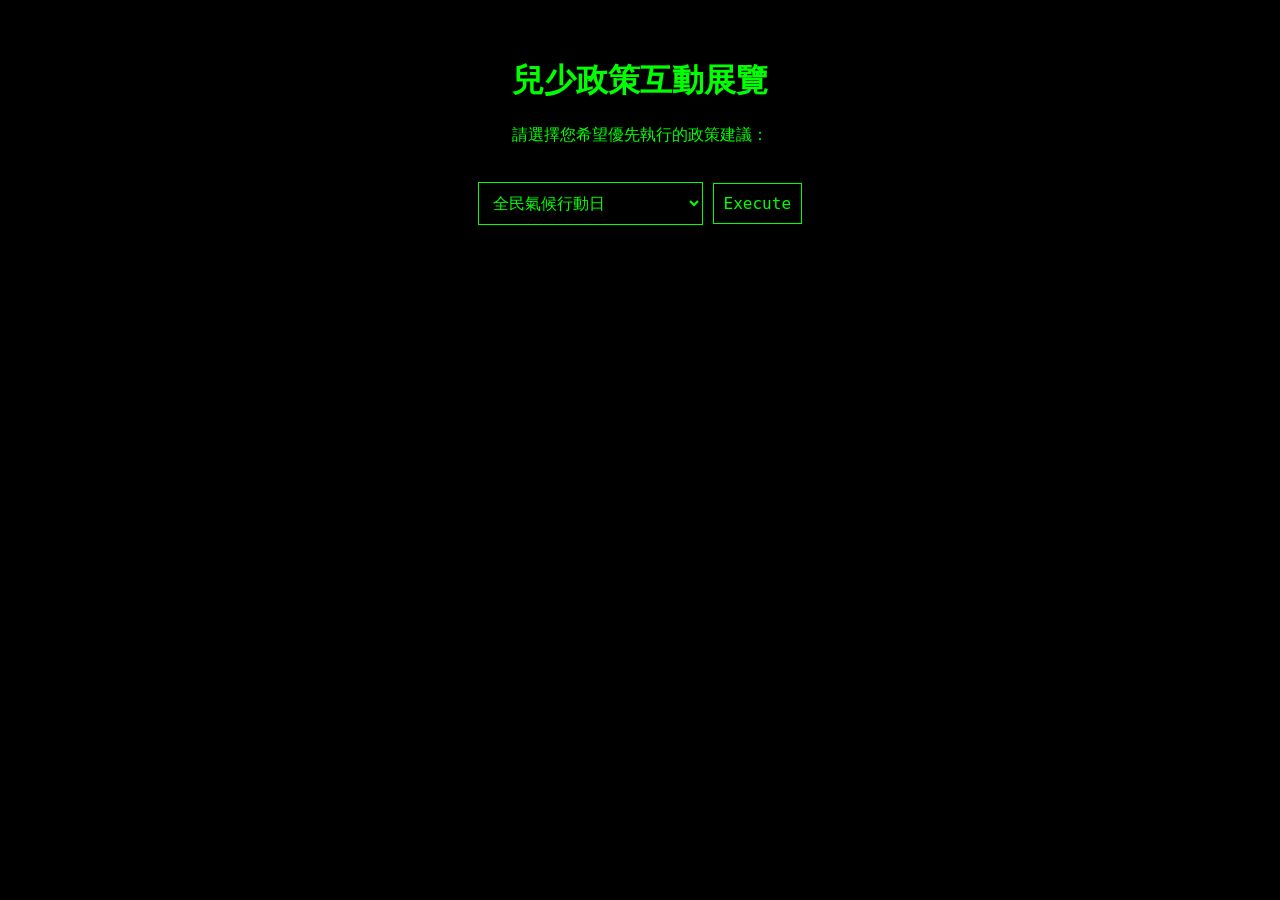
<file: index.html>
<!DOCTYPE html>
<html lang="zh-Hant">
<head>
    <meta charset="UTF-8">
    <title>兒少政策互動展覽</title>
    <link rel="stylesheet" href="css/style.css">
</head>
<body>
    <div class="container">
        <h1>兒少政策互動展覽</h1>
        <p>請選擇您希望優先執行的政策建議：</p>

        <select id="policy-select">
            <optgroup label="永續環境">
                <option value="policy1.html">全民氣候行動日</option>
                <option value="policy2.html">菸蒂不落地</option>
                <option value="policy3.html">綠色通勤</option>
                <option value="policy4.html">綠蔭公園</option>
                <option value="policy5.html">減塑日行動</option>
                <option value="policy6.html">菸品減害設計</option>
            </optgroup>
            <optgroup label="數位安全與健康使用">
                <option value="policy7.html">健康3C設計</option>
                <option value="policy8.html">3C使用教育</option>
                <option value="policy9.html">校園無3C日</option>
                <option value="policy10.html">數位性剝削零容忍</option>
                <option value="policy11.html">媒體共同守護</option>
            </optgroup>
            <optgroup label="兒少表意參與">
                <option value="policy12.html">全校學生會議制度化</option>
            </optgroup>
        </select>
        <button id="execute-btn">Execute</button>

        <div id="loading-screen" class="hidden">
            <pre id="loading-text"></pre>
        </div>
    </div>

    <script src="js/main.js"></script>
</body>
</html>
</file>
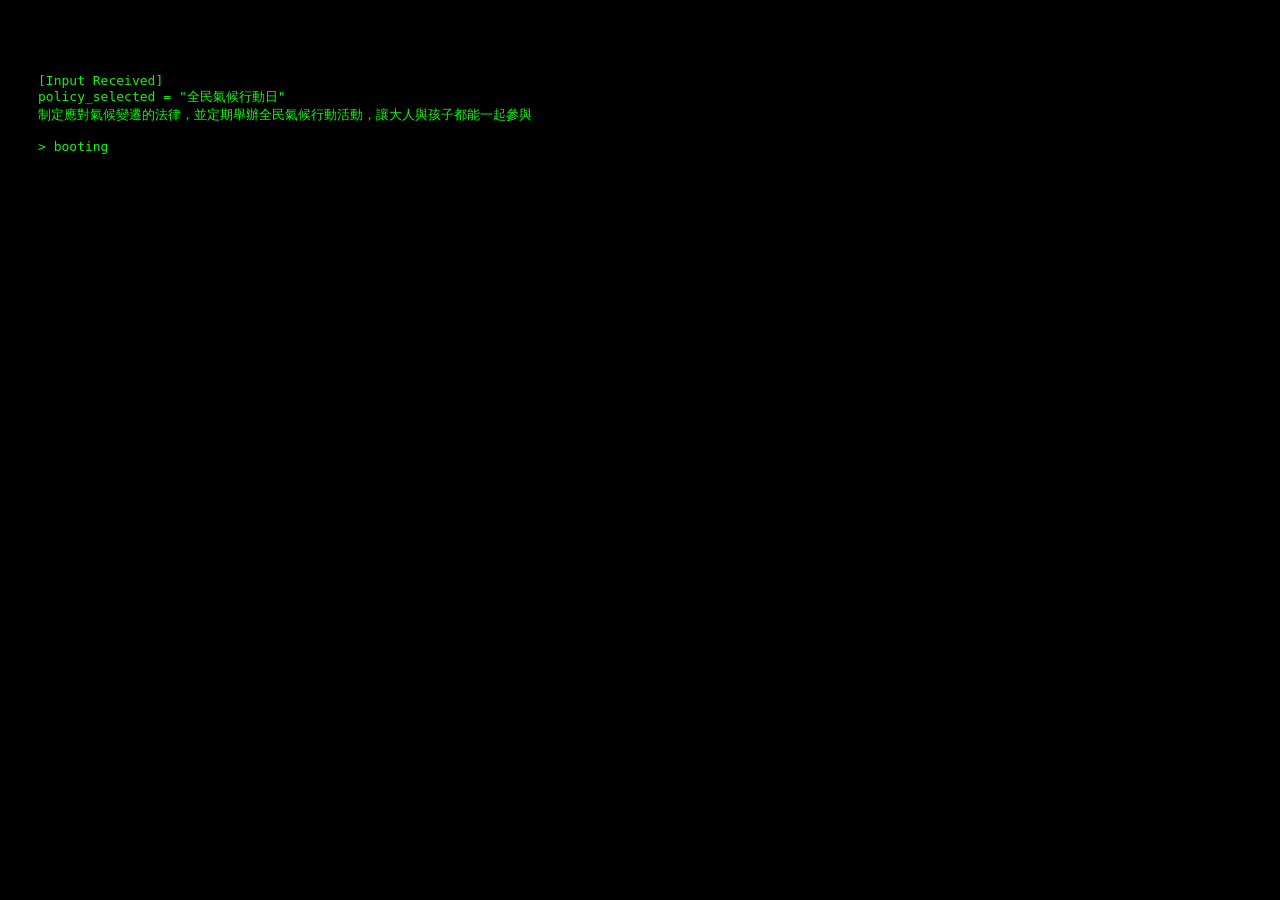
<file: policy1.html>
<!DOCTYPE html>
<html lang="zh-Hant">
<head>
    <meta charset="UTF-8">
    <title>全民氣候行動日</title>
    <link rel="stylesheet" href="css/style.css">
</head>
<body>
    <pre id="output"></pre>

    <script>
        const output = document.getElementById('output');
        const policyContent = `
[Input Received]
policy_selected = "全民氣候行動日"
制定應對氣候變遷的法律，並定期舉辦全民氣候行動活動，讓大人與孩子都能一起參與

> booting gov.decision.module ...
> loading good_changers_policy_proposal.exe ...
> user-role detected: DECISION-MAKER 決策者

----------------------------------------
>>> PROCESSING CHILD POLICY PROPOSAL...
----------------------------------------

[35%] ███████▒▒▒▒▒▒▒▒▒▒▒▒▒ 35%  更新中...
[50%] ███████████▒▒▒▒▒▒▒▒ 50%  專家資料整合中...
[75%] ███████████████▒▒▒ 75%  彙整跨部會建議...
[100%] ██████████████████ 100% 完成！

----------------------------------------
>>> DECISION PACKAGE GENERATED
----------------------------------------

gov.execute(
    module="Sustainable_Environment",
    selected_policy="全民氣候行動日",
    priority=1
);

----------------------------------------
# Change Visualization
----------------------------------------

                    /\\        /\\        /\\ 
                   /  \\      /  \\      /  \\
                  /    \\    /    \\    /    \\
             /\\  /      \\  /      \\  /      \\  /\\
            /  \\/  /\\    \\/  /\\    \\/  /\\    \\/  \\
           /    \\ /  \\     /  \\     /  \\ /    \\    \\
          /      /    \\   /    \\   /    \\      \\    \\
------------------------------------------------------------
                 .-"-.                     .-"-. 
                ( •‿• )                   ( •ᴗ• )
                 -----                    -------
              / |     | \              // |     | \\
            /   |_____|  \            /   |_____|   \
              /   |   \\                  /   |   \\
            /_____|_____\\              /_____|_____\\
            ____/     \\____           ___/     \___\

~~~~~~~~~~~~~~~~~~~~~~~~~~~~~~~~~~~~~~~~~~~~~~~~~~~~~~~~~~~~~~~~
一個綠意盎然、可以呼吸的城市
A greener, breathable city for all children.
----------------------------------------
`;
        let idx = 0;
        function typeChar() {
            if (idx < policyContent.length) {
                output.textContent += policyContent[idx];
                idx++;
                setTimeout(typeChar, 10);
            }
        }
        typeChar();
    </script>
</body>
</html>
</file>
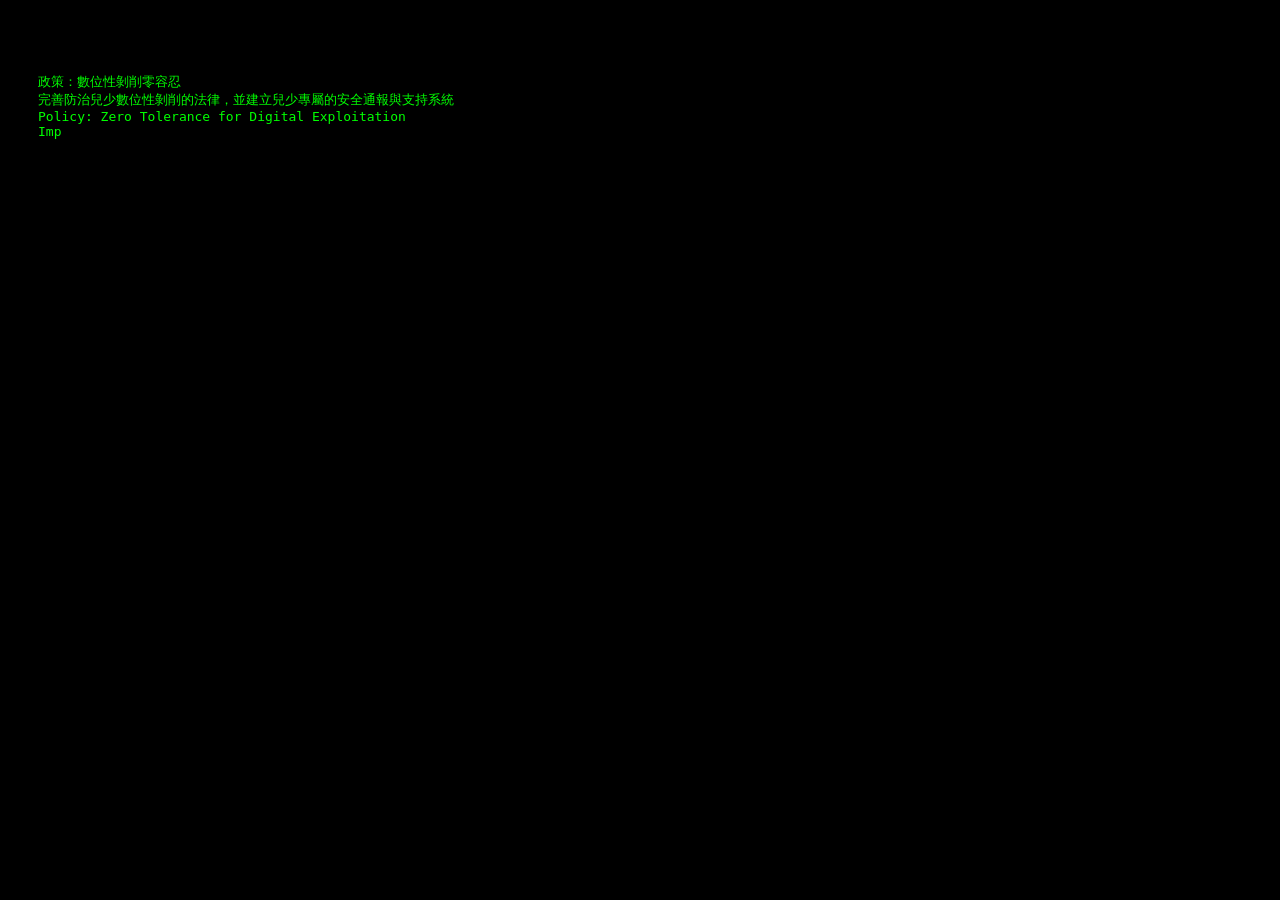
<file: policy10.html>
<!DOCTYPE html>
<html lang="zh-Hant">
<head>
<meta charset="UTF-8">
<title>數位性剝削零容忍</title>
<link rel="stylesheet" href="css/style.css">
</head>
<body>
<pre id="output"></pre>
<script>
const output=document.getElementById('output');
const policyContent=`
政策：數位性剝削零容忍
完善防治兒少數位性剝削的法律，並建立兒少專屬的安全通報與支持系統
Policy: Zero Tolerance for Digital Exploitation
Improve laws preventing digital exploitation of children and establish dedicated child safety reporting and support systems.
----------------------------------------
ASCII願景圖:
    (•‿•)
     /|\\
    /   \\
   [Computer]
~~~~~~~~~~~~~~~~~~~~~~~~~~~~~~~~
`;
let idx=0;
function typeChar(){ if(idx<policyContent.length){ output.textContent+=policyContent[idx]; idx++; setTimeout(typeChar,10); } }
typeChar();
</script>
</body>
</html>
</file>
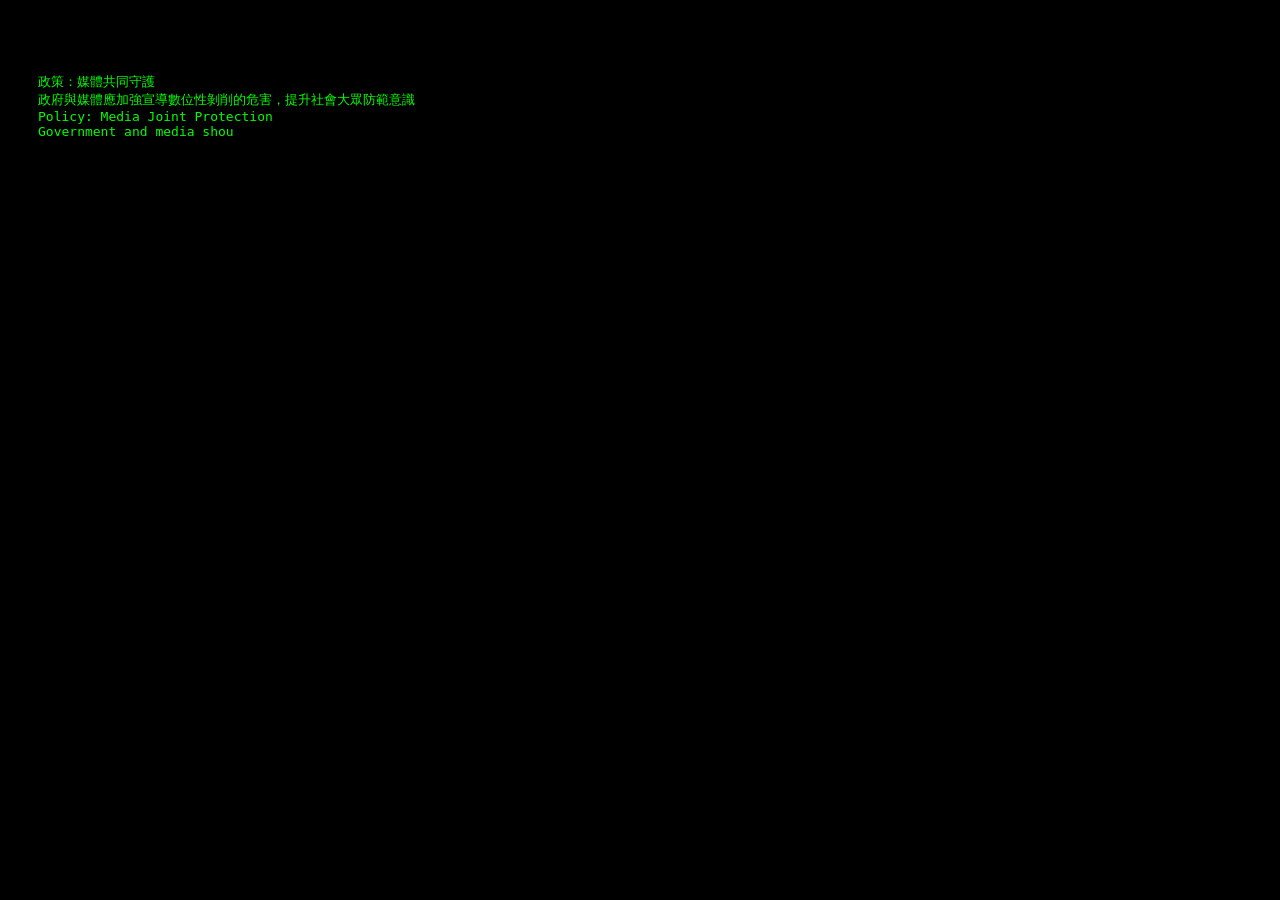
<file: policy11.html>
<!DOCTYPE html>
<html lang="zh-Hant">
<head>
<meta charset="UTF-8">
<title>媒體共同守護</title>
<link rel="stylesheet" href="css/style.css">
</head>
<body>
<pre id="output"></pre>
<script>
const output=document.getElementById('output');
const policyContent=`
政策：媒體共同守護
政府與媒體應加強宣導數位性剝削的危害，提升社會大眾防範意識
Policy: Media Joint Protection
Government and media should enhance publicity on the harm of digital exploitation, raising public awareness.
----------------------------------------
ASCII願景圖:
   NEWS [TV]
   (•‿•)
    /|\\
    / \\
~~~~~~~~~~~~~~~~~~~~~~~~~~~~~~~~
`;
let idx=0;
function typeChar(){ if(idx<policyContent.length){ output.textContent+=policyContent[idx]; idx++; setTimeout(typeChar,10); } }
typeChar();
</script>
</body>
</html>
</file>
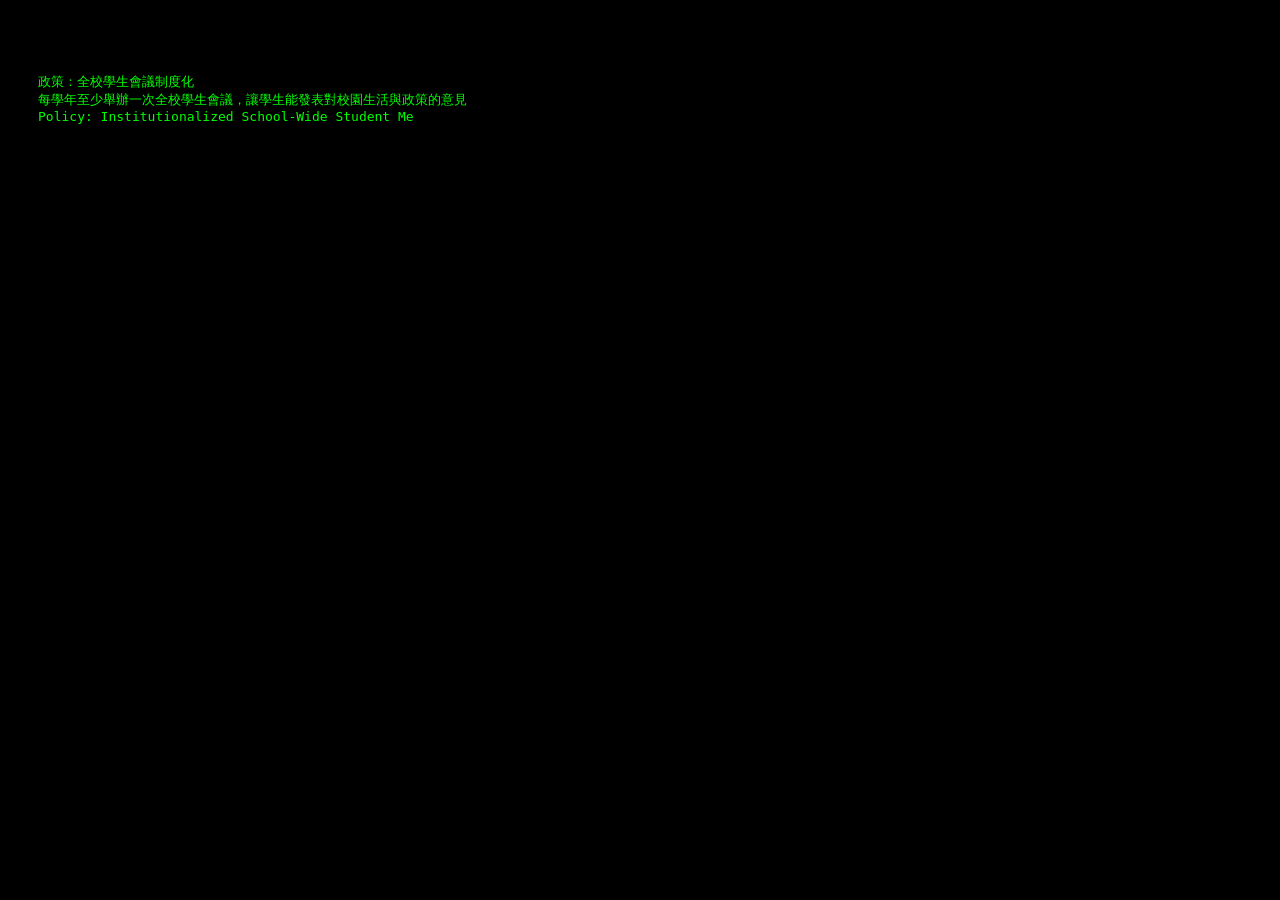
<file: policy12.html>
<!DOCTYPE html>
<html lang="zh-Hant">
<head>
<meta charset="UTF-8">
<title>全校學生會議制度化</title>
<link rel="stylesheet" href="css/style.css">
</head>
<body>
<pre id="output"></pre>
<script>
const output=document.getElementById('output');
const policyContent=`
政策：全校學生會議制度化
每學年至少舉辦一次全校學生會議，讓學生能發表對校園生活與政策的意見
Policy: Institutionalized School-Wide Student Meetings
Hold at least one school-wide student meeting each year, allowing students to express opinions on campus life and policies.
----------------------------------------
ASCII願景圖:
    📢
   (•‿•)
    /|\\
    / \\
~~~~~~~~~~~~~~~~~~~~~~~~~~~~~~~~
`;
let idx=0;
function typeChar(){ if(idx<policyContent.length){ output.textContent+=policyContent[idx]; idx++; setTimeout(typeChar,10); } }
typeChar();
</script>
</body>
</html>
</file>
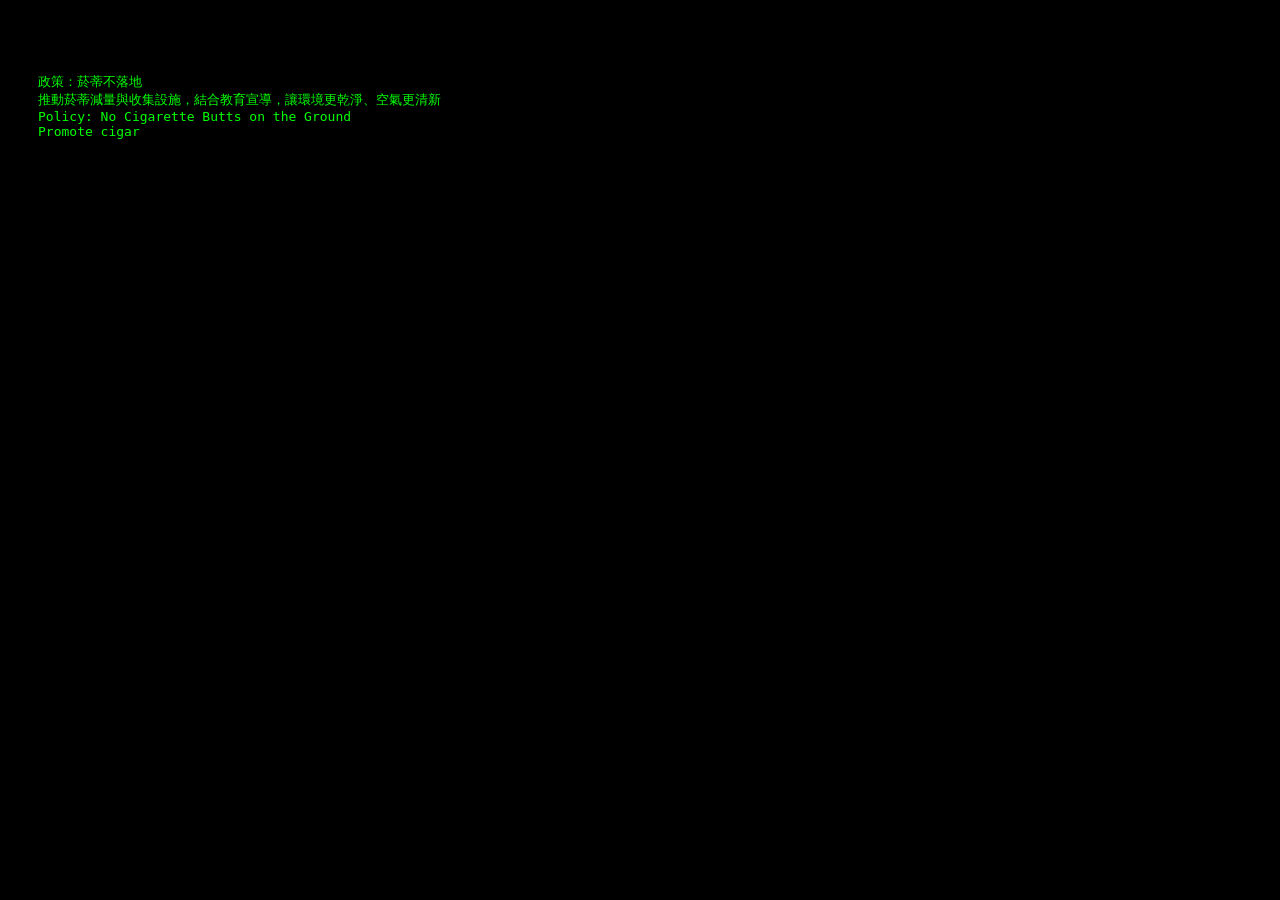
<file: policy2.html>
<!DOCTYPE html>
<html lang="zh-Hant">
<head>
    <meta charset="UTF-8">
    <title>菸蒂不落地</title>
    <link rel="stylesheet" href="css/style.css">
</head>
<body>
    <pre id="output"></pre>
    <script>
const output = document.getElementById('output');
const policyContent = `
政策：菸蒂不落地
推動菸蒂減量與收集設施，結合教育宣導，讓環境更乾淨、空氣更清新
Policy: No Cigarette Butts on the Ground
Promote cigarette butt reduction and collection facilities, combined with educational campaigns, to make the environment cleaner and air fresher.
----------------------------------------
ASCII願景圖:
      ____  X
     |    | 
  ( •‿• ) 
  /|___|\\
    | |
   /   \\
~~~~~~~~~~~~~~~~~~~~~~~~~~~~~~~~
`;
let idx = 0;
function typeChar() {
    if (idx < policyContent.length) {
        output.textContent += policyContent[idx];
        idx++;
        setTimeout(typeChar, 10);
    }
}
typeChar();
    </script>
</body>
</html>
</file>
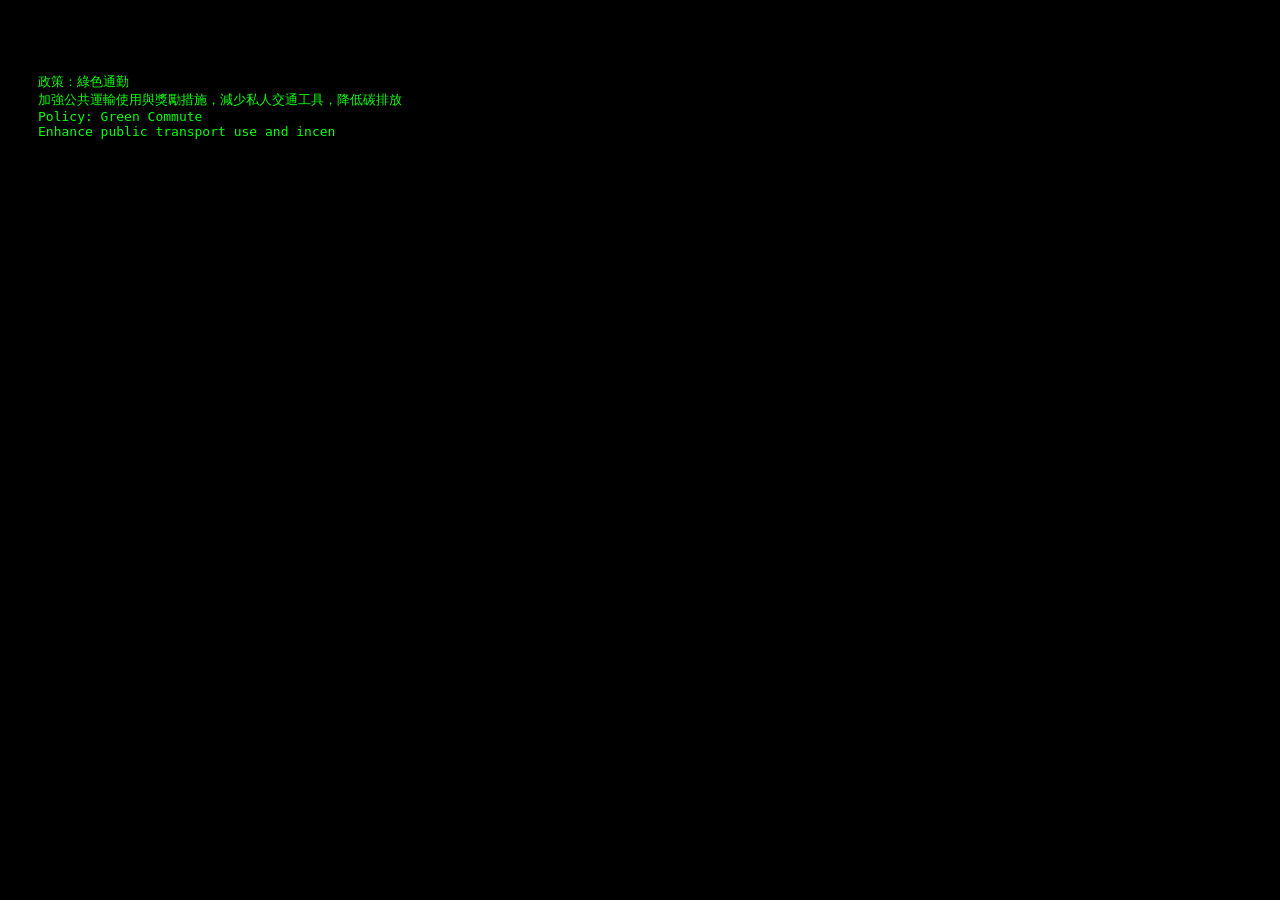
<file: policy3.html>
<!DOCTYPE html>
<html lang="zh-Hant">
<head>
    <meta charset="UTF-8">
    <title>綠色通勤</title>
    <link rel="stylesheet" href="css/style.css">
</head>
<body>
<pre id="output"></pre>
<script>
const output = document.getElementById('output');
const policyContent = `
政策：綠色通勤
加強公共運輸使用與獎勵措施，減少私人交通工具，降低碳排放
Policy: Green Commute
Enhance public transport use and incentive measures, reduce private transport, and lower carbon emissions.
----------------------------------------
ASCII願景圖:
      ___ 
     |Bus|
  o-(•‿•)-o
     | |  
    /   \\
   /Bike \\
  o-(•‿•)-o
~~~~~~~~~~~~~~~~~~~~~~~~~~~~~~~~
`;
let idx = 0;
function typeChar() {
    if(idx < policyContent.length) {
        output.textContent += policyContent[idx];
        idx++;
        setTimeout(typeChar,10);
    }
}
typeChar();
</script>
</body>
</html>
</file>
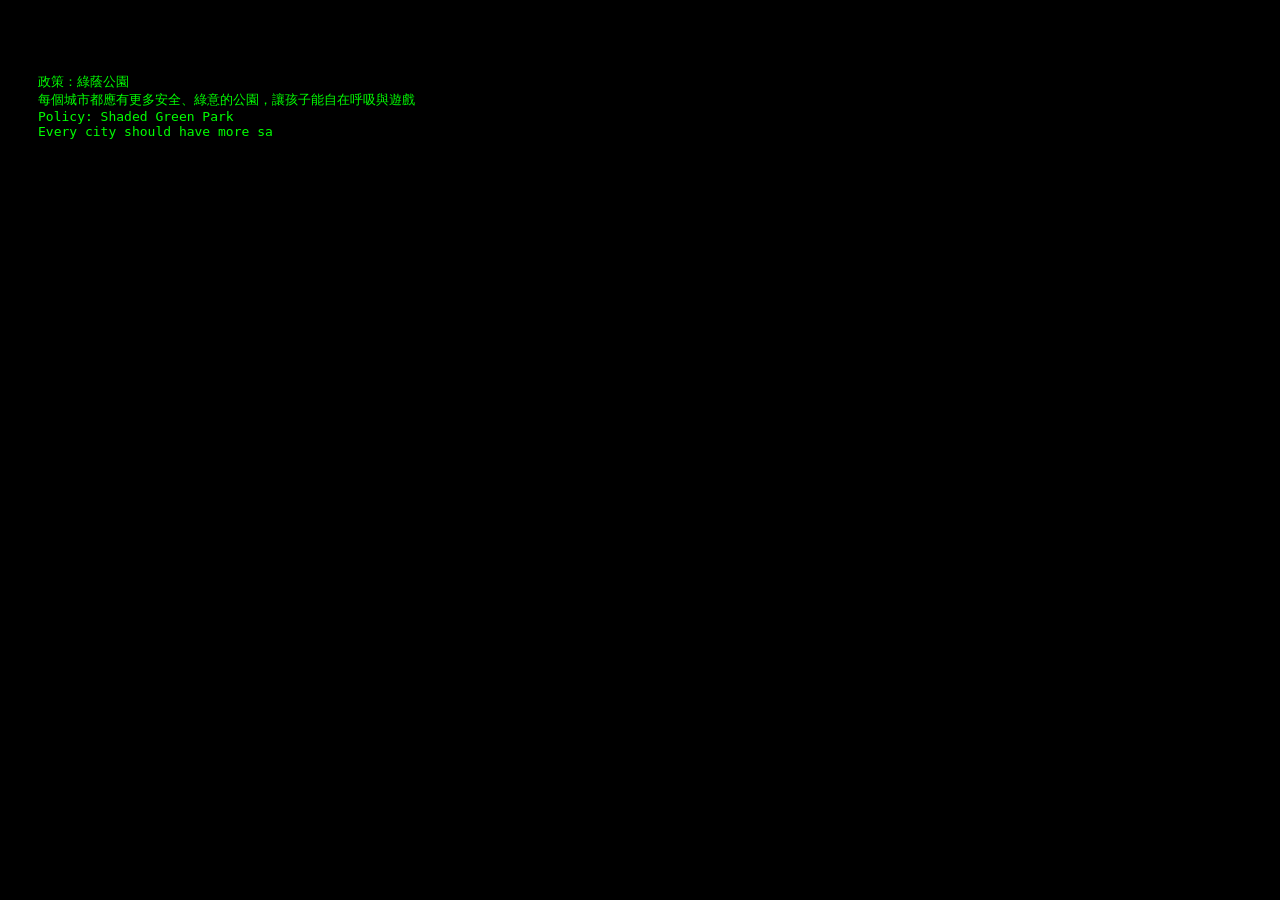
<file: policy4.html>
<!DOCTYPE html>
<html lang="zh-Hant">
<head>
    <meta charset="UTF-8">
    <title>綠蔭公園</title>
    <link rel="stylesheet" href="css/style.css">
</head>
<body>
<pre id="output"></pre>
<script>
const output = document.getElementById('output');
const policyContent = `
政策：綠蔭公園
每個城市都應有更多安全、綠意的公園，讓孩子能自在呼吸與遊戲
Policy: Shaded Green Park
Every city should have more safe, green parks for children to freely play and breathe.
----------------------------------------
ASCII願景圖:
    🌳
   (•‿•)
    /|\\
    / \\
   ⚡Swing
~~~~~~~~~~~~~~~~~~~~~~~~~~~~~~~~
`;
let idx=0;
function typeChar(){
    if(idx<policyContent.length){
        output.textContent += policyContent[idx];
        idx++;
        setTimeout(typeChar,10);
    }
}
typeChar();
</script>
</body>
</html>
</file>
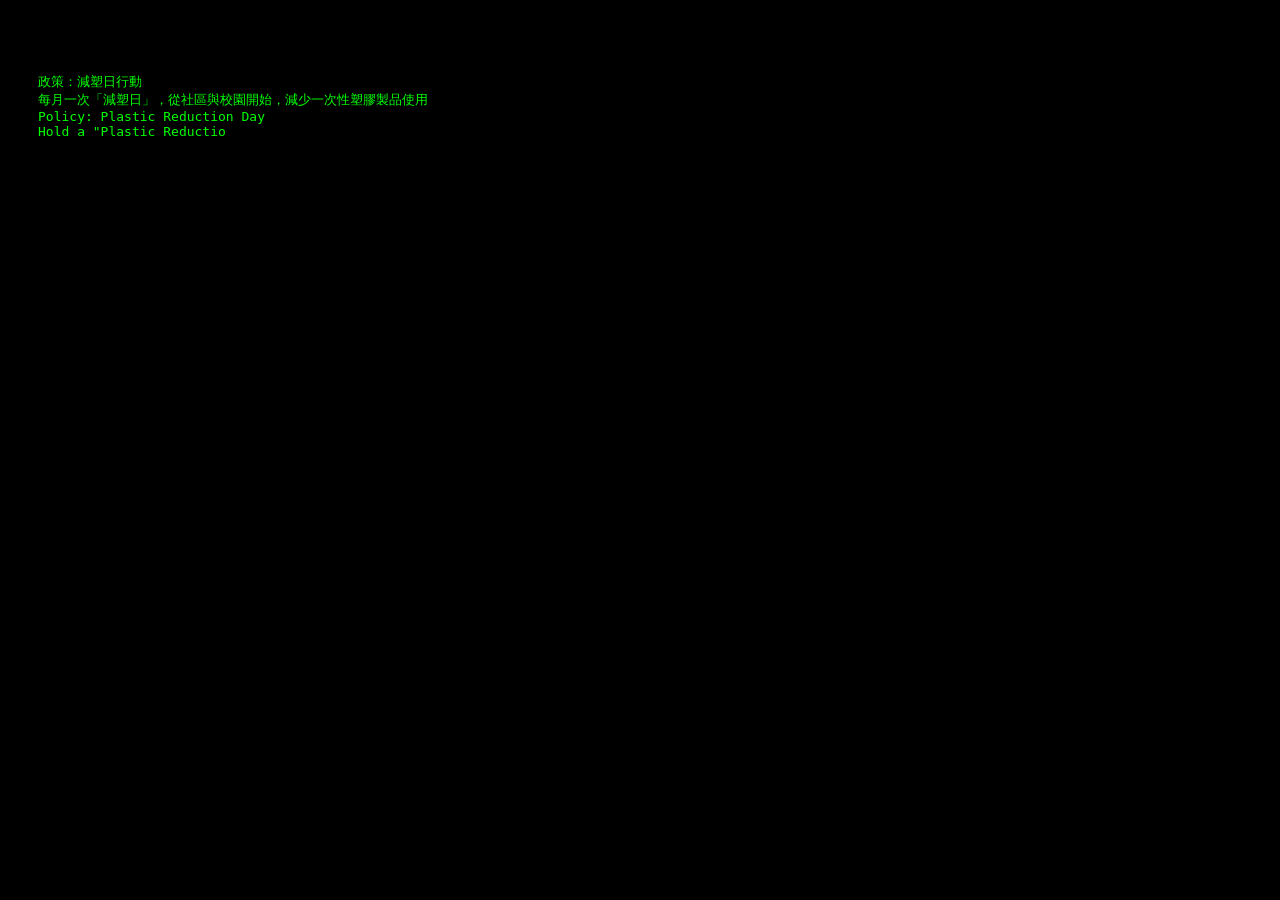
<file: policy5.html>
<!DOCTYPE html>
<html lang="zh-Hant">
<head>
<meta charset="UTF-8">
<title>減塑日行動</title>
<link rel="stylesheet" href="css/style.css">
</head>
<body>
<pre id="output"></pre>
<script>
const output=document.getElementById('output');
const policyContent=`
政策：減塑日行動
每月一次「減塑日」，從社區與校園開始，減少一次性塑膠製品使用
Policy: Plastic Reduction Day
Hold a "Plastic Reduction Day" once a month, starting from communities and schools, to reduce single-use plastic products.
----------------------------------------
ASCII願景圖:
   X  X
  (Bag)(Bottle)
    (•‿•)
     /|\\
     / \\
~~~~~~~~~~~~~~~~~~~~~~~~~~~~~~~~
`;
let idx=0;
function typeChar(){
    if(idx<policyContent.length){
        output.textContent+=policyContent[idx];
        idx++;
        setTimeout(typeChar,10);
    }
}
typeChar();
</script>
</body>
</html>
</file>
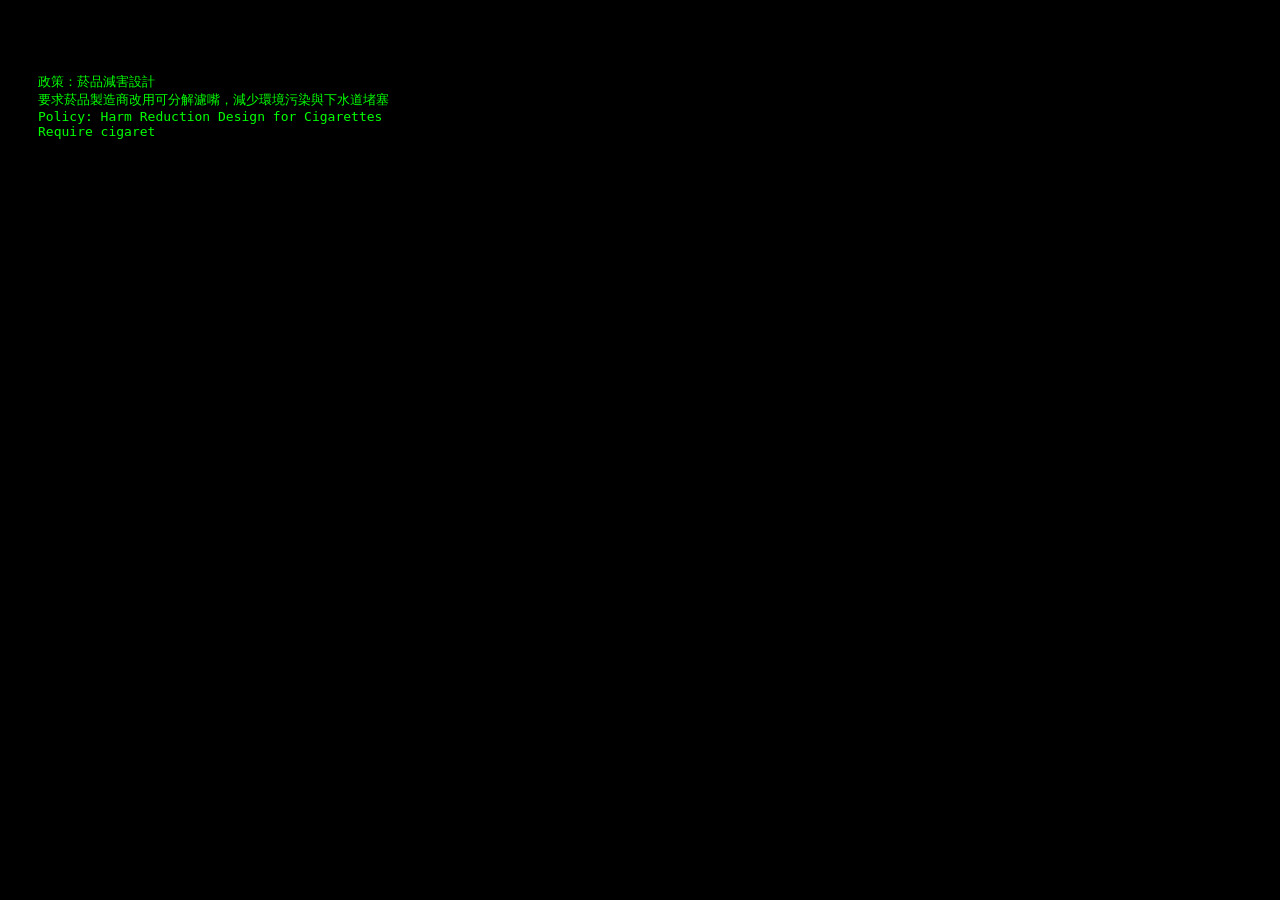
<file: policy6.html>
<!DOCTYPE html>
<html lang="zh-Hant">
<head>
<meta charset="UTF-8">
<title>菸品減害設計</title>
<link rel="stylesheet" href="css/style.css">
</head>
<body>
<pre id="output"></pre>
<script>
const output=document.getElementById('output');
const policyContent=`
政策：菸品減害設計
要求菸品製造商改用可分解濾嘴，減少環境污染與下水道堵塞
Policy: Harm Reduction Design for Cigarettes
Require cigarette manufacturers to use biodegradable filters to reduce environmental pollution and sewage blockage.
----------------------------------------
ASCII願景圖:
  (Cigarette) 🌳
    (•‿•)
     /|\\
     / \\
~~~~~~~~~~~~~~~~~~~~~~~~~~~~~~~~
`;
let idx=0;
function typeChar(){ if(idx<policyContent.length){ output.textContent+=policyContent[idx]; idx++; setTimeout(typeChar,10); } }
typeChar();
</script>
</body>
</html>
</file>
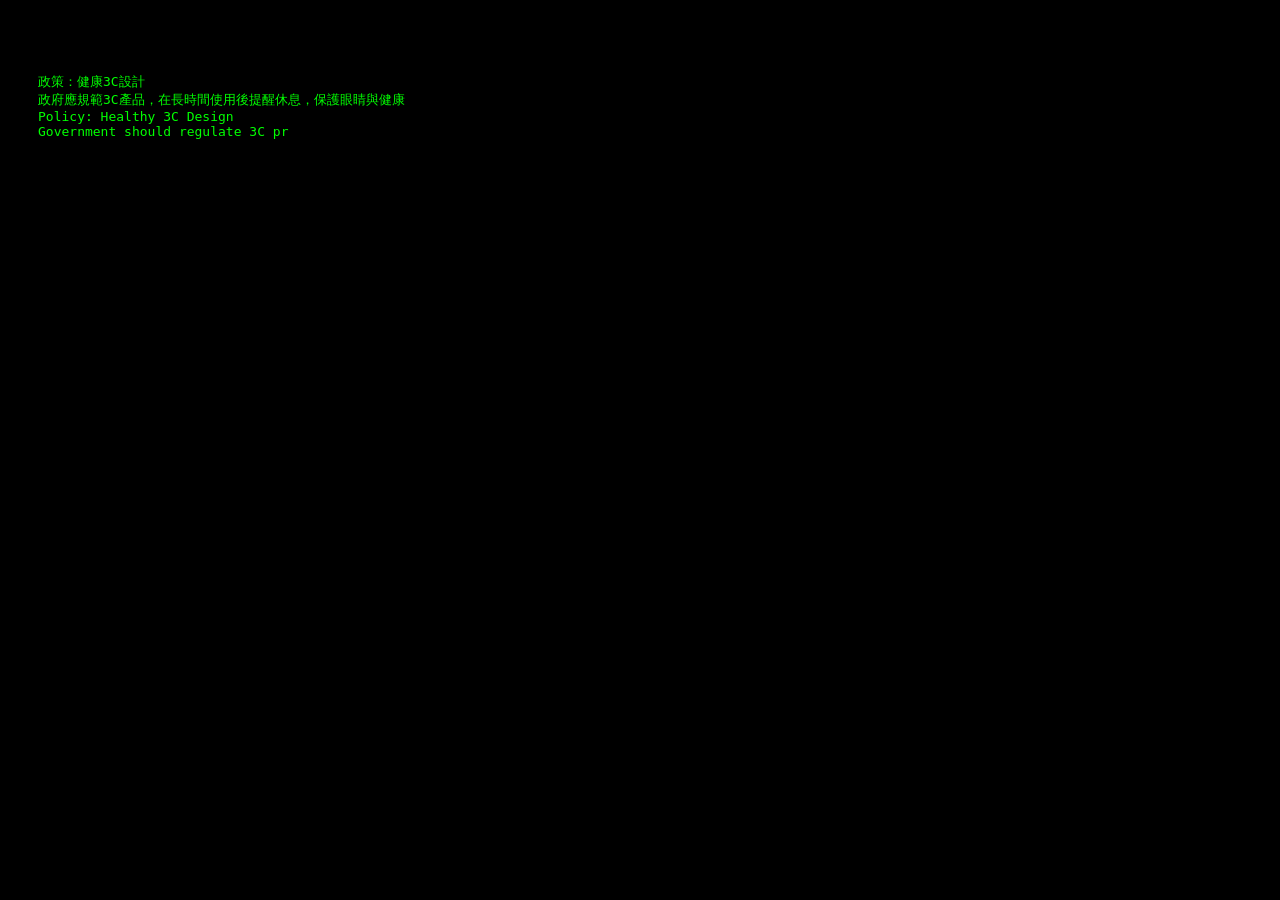
<file: policy7.html>
<!DOCTYPE html>
<html lang="zh-Hant">
<head>
<meta charset="UTF-8">
<title>健康3C設計</title>
<link rel="stylesheet" href="css/style.css">
</head>
<body>
<pre id="output"></pre>
<script>
const output=document.getElementById('output');
const policyContent=`
政策：健康3C設計
政府應規範3C產品，在長時間使用後提醒休息，保護眼睛與健康
Policy: Healthy 3C Design
Government should regulate 3C products to remind users to rest after prolonged use, protecting eyes and health.
----------------------------------------
ASCII願景圖:
  (Phone)(Tablet)
     (•‿•)
      /|\\
      / \\
~~~~~~~~~~~~~~~~~~~~~~~~~~~~~~~~
`;
let idx=0;
function typeChar(){ if(idx<policyContent.length){ output.textContent+=policyContent[idx]; idx++; setTimeout(typeChar,10); } }
typeChar();
</script>
</body>
</html>
</file>
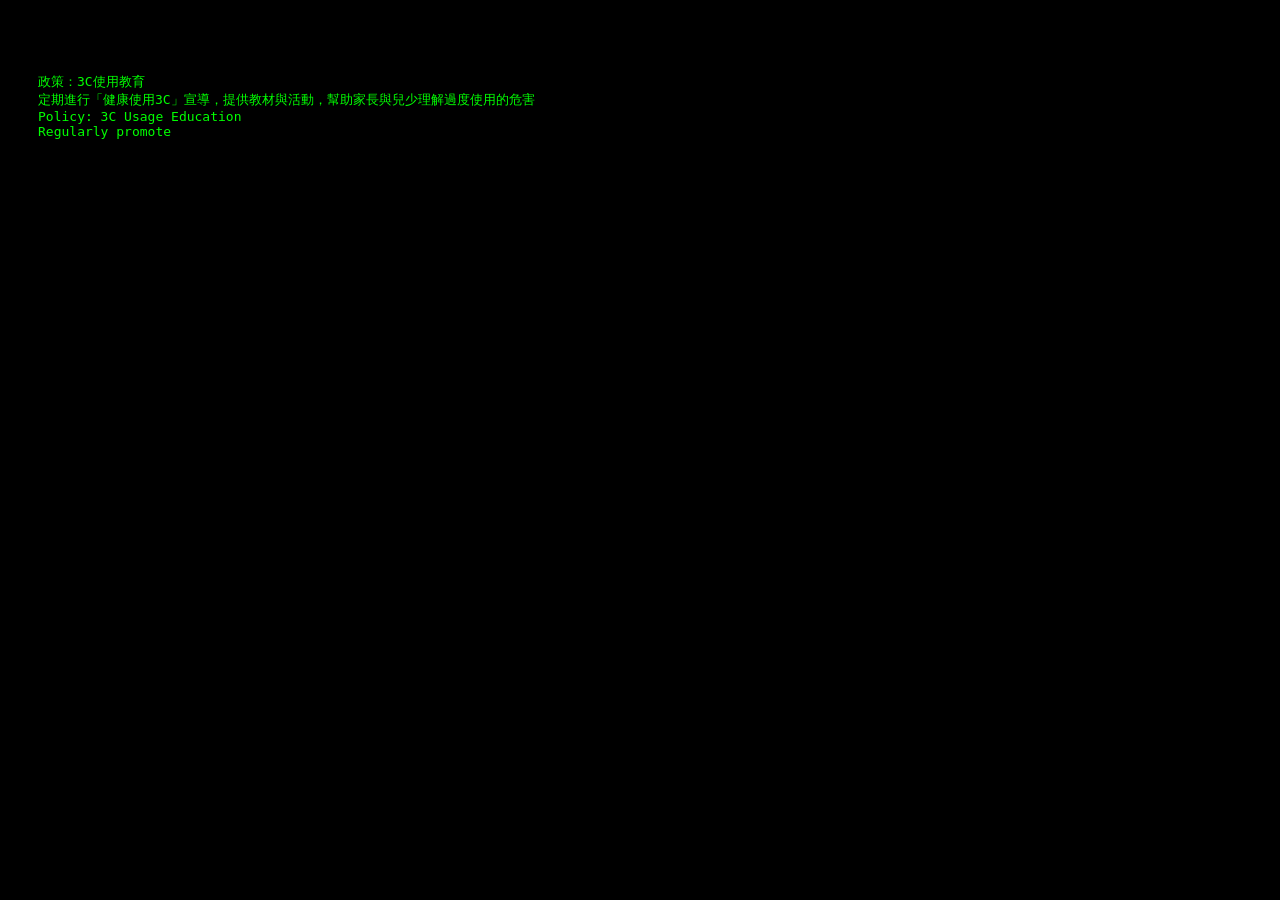
<file: policy8.html>
<!DOCTYPE html>
<html lang="zh-Hant">
<head>
<meta charset="UTF-8">
<title>3C使用教育</title>
<link rel="stylesheet" href="css/style.css">
</head>
<body>
<pre id="output"></pre>
<script>
const output=document.getElementById('output');
const policyContent=`
政策：3C使用教育
定期進行「健康使用3C」宣導，提供教材與活動，幫助家長與兒少理解過度使用的危害
Policy: 3C Usage Education
Regularly promote "Healthy 3C Usage", providing teaching materials and activities to help parents and children understand the harm of overuse.
----------------------------------------
ASCII願景圖:
   School
   (Phone)
   (•‿•)
    /|\\
    / \\
~~~~~~~~~~~~~~~~~~~~~~~~~~~~~~~~
`;
let idx=0;
function typeChar(){ if(idx<policyContent.length){ output.textContent+=policyContent[idx]; idx++; setTimeout(typeChar,10); } }
typeChar();
</script>
</body>
</html>
</file>
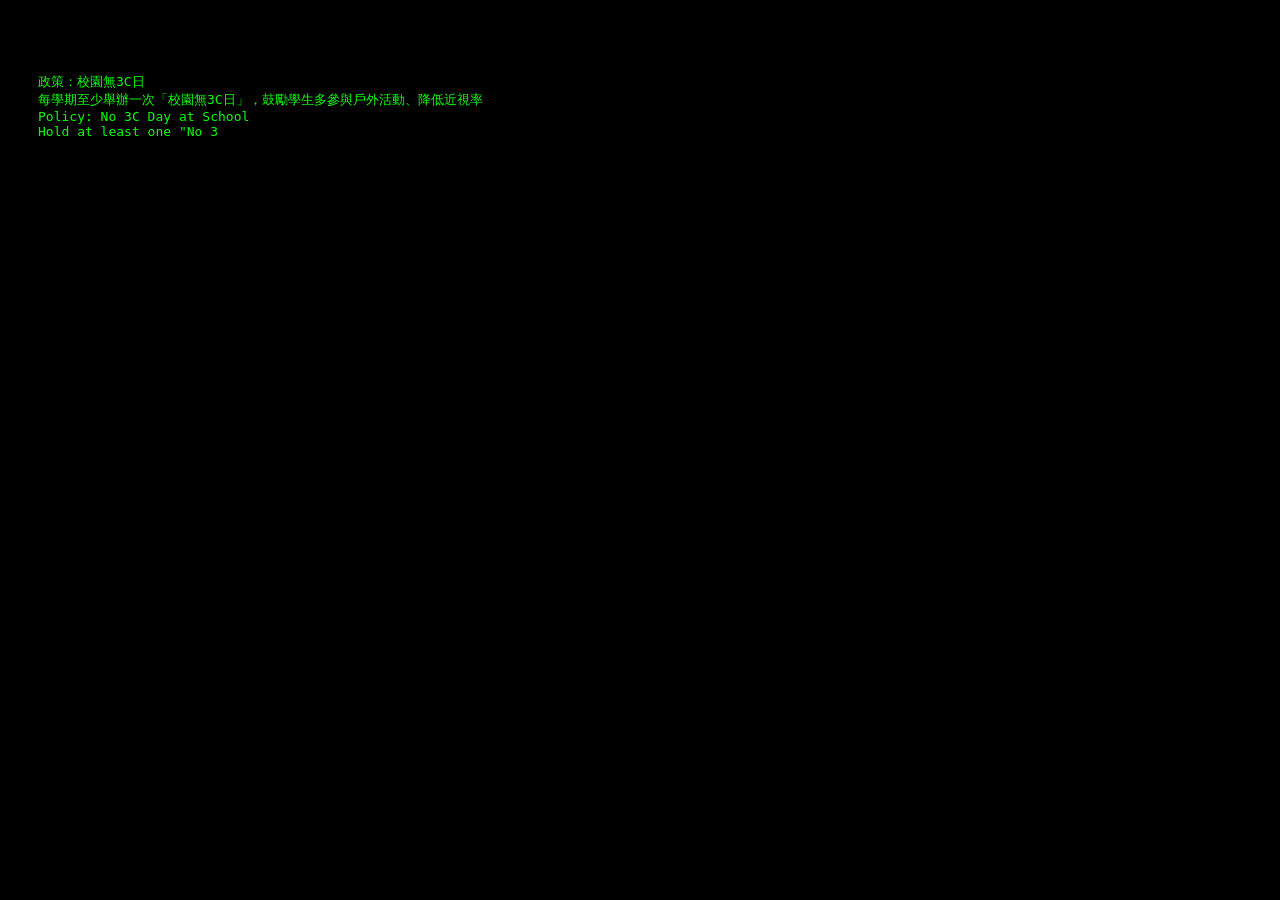
<file: policy9.html>
<!DOCTYPE html>
<html lang="zh-Hant">
<head>
<meta charset="UTF-8">
<title>校園無3C日</title>
<link rel="stylesheet" href="css/style.css">
</head>
<body>
<pre id="output"></pre>
<script>
const output=document.getElementById('output');
const policyContent=`
政策：校園無3C日
每學期至少舉辦一次「校園無3C日」，鼓勵學生多參與戶外活動、降低近視率
Policy: No 3C Day at School
Hold at least one "No 3C Day" each semester to encourage students to engage in outdoor activities and reduce myopia.
----------------------------------------
ASCII願景圖:
    School
   (•‿•)  (•‿•)
      ⚽
~~~~~~~~~~~~~~~~~~~~~~~~~~~~~~~~
`;
let idx=0;
function typeChar(){ if(idx<policyContent.length){ output.textContent+=policyContent[idx]; idx++; setTimeout(typeChar,10); } }
typeChar();
</script>
</body>
</html>
</file>
<file: css/style.css>
body {
    background-color: black;
    color: #00FF00;
    font-family: "Courier New", Courier, monospace;
    padding: 30px;
}

.container {
    max-width: 800px;
    margin: auto;
    text-align: center;
}

select, button {
    font-family: monospace;
    font-size: 16px;
    margin-top: 20px;
    padding: 10px;
    background-color: black;
    color: #00FF00;
    border: 1px solid #00FF00;
    cursor: pointer;
}

button:hover {
    background-color: #004400;
}

.hidden {
    display: none;
}

pre {
    text-align: left;
    margin-top: 20px;
}
</file>
